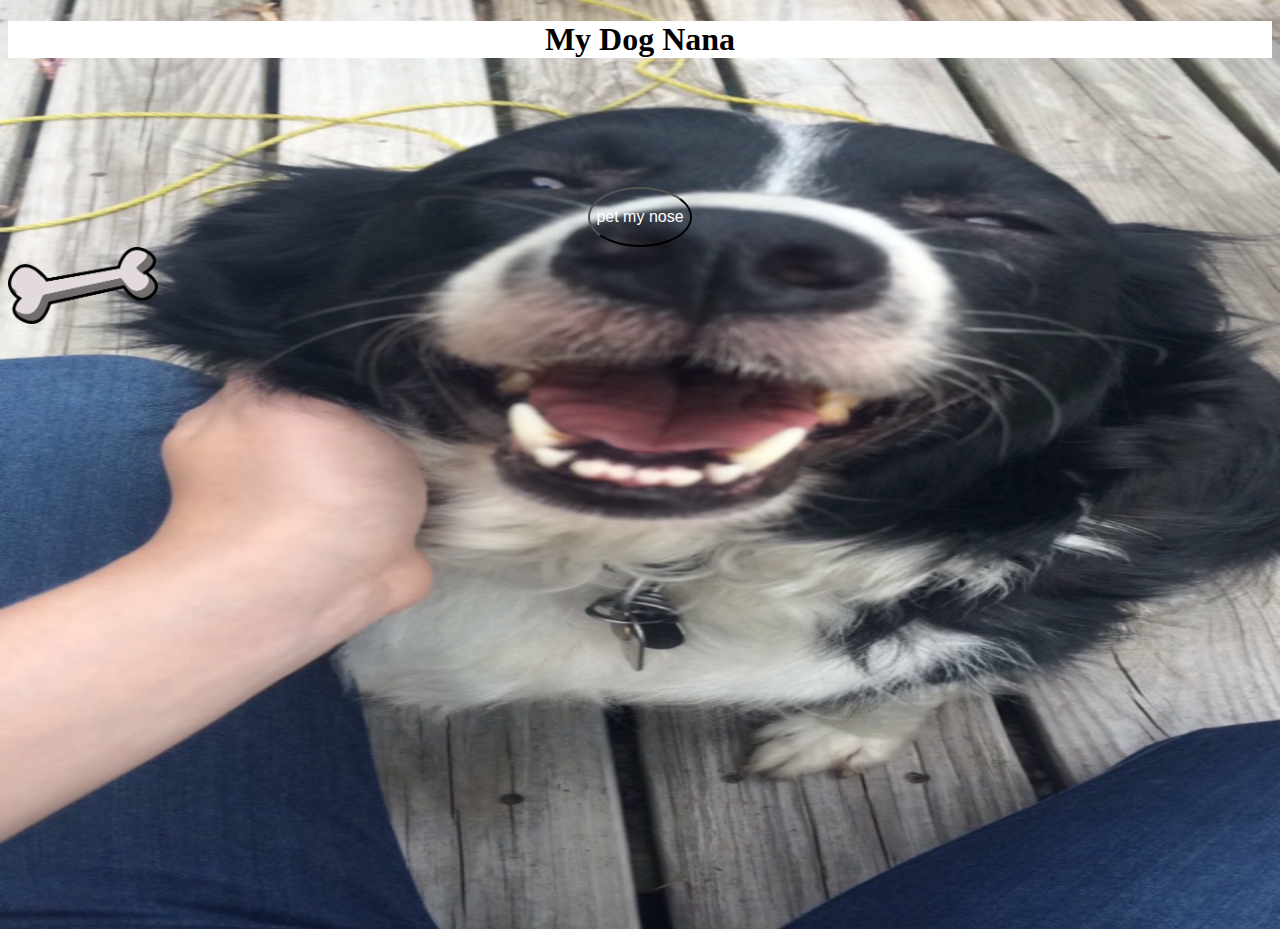
<file: index.html>
<!DOCTYPE html>
<html lang="en" dir="ltr">
  <head>
    <meta charset="utf-8">
    <title>My Dog Nana</title>
    <link rel="stylesheet" type="text/css" href="css/style.css">
  </head>
  <body>
    <h1 class="main-menu">My Dog Nana</h1>
    <div id="menu_div">
      <a href="HTML/about.html">
        <h2 class="menu">about</h2>
      </a>
      <a href="HTML/pictures.html">
        <h2 class="menu">pictures</h2>
      </a>
    </div>
    <div id="nose">
      <button id="nose_button" type="button" onclick="pet_nose()" name="button">
        pet my nose
      </button>

    </div>
    <div id="bone">
      <img id='boneheader' src='assets/img/bone.png' alt="">
    </div>

  </body>
  <script type="text/javascript" src="js/script.js">

  </script>
</html>
</file>
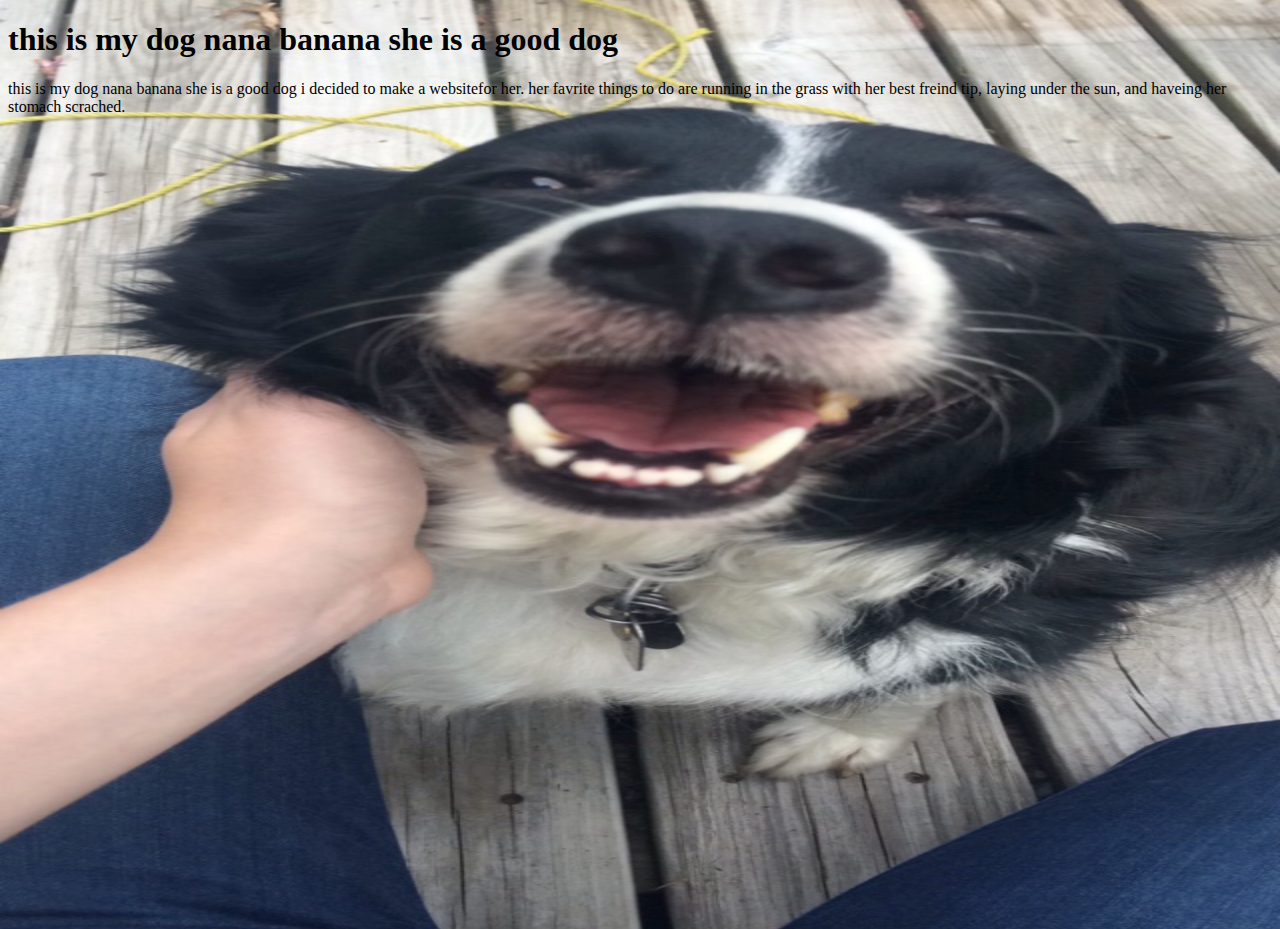
<file: HTML/about.html>
<!DOCTYPE html>
<html lang="en" dir="ltr">
  <head>
    <link rel="stylesheet" href="../css/style.css">
    <meta charset="utf-8">
    <title></title>
  </head>
  <body>

    <h1> this is my dog nana banana she is a good dog </h1>
<p>this is my dog nana banana she is a good dog i decided to
make a websitefor her.
her favrite things to do are running in the grass with her best freind tip,
laying under the sun, and haveing her stomach scrached. </p>
  </body>
</html>
</file>
<file: css/style.css>
html {
  cursor: url('../assets/img/nana.png'), auto;
}

body {
  background-image:url("../assets/img/IMG_0870.PNG") ;
  background-repeat: no-repeat;
  background-size: 100% 100%;
  height:100vh;
}

#menu_div {
  color:black;
  display: none;
}

.menu{
  display: inline;
  padding-right: 20px;
  text-decoration-color: black;
}
.main-menu{
  text-align: center;
  background-color: white;
}
#nose{
  text-align: center;
  margin-top: 129px;
}
#nose_button {
  background-color: hsla(0, 100%, 90%, 0);
  color: white;
  font-size: 12pt;
  border-radius: 100%;
  height: 60px;
  border-color: black;
  cursor: grab;
}

#nose_button:hover{
   box-shadow: 0 12px 16px 0 rgba(0,0,0,0.24), 0 17px 50px 0 rgba(0,0,0,0.19);
   background-color: white;
   color: black;
}

a{
  color:black;
}
a:hover{
  color: white;
}

#picture_gallery{
  display: flex;
  flex-direction: row;
  flex-wrap:wrap;
  justify-content: center;
}

.gallery_items{
  max-width: 30vw;
}

img {
    image-orientation: from-image;
}
#boneheader {
  width: 150px;
}

#bone {
  position: absolute;
  z-index: 9;
  text-align: center;
}
</file>
